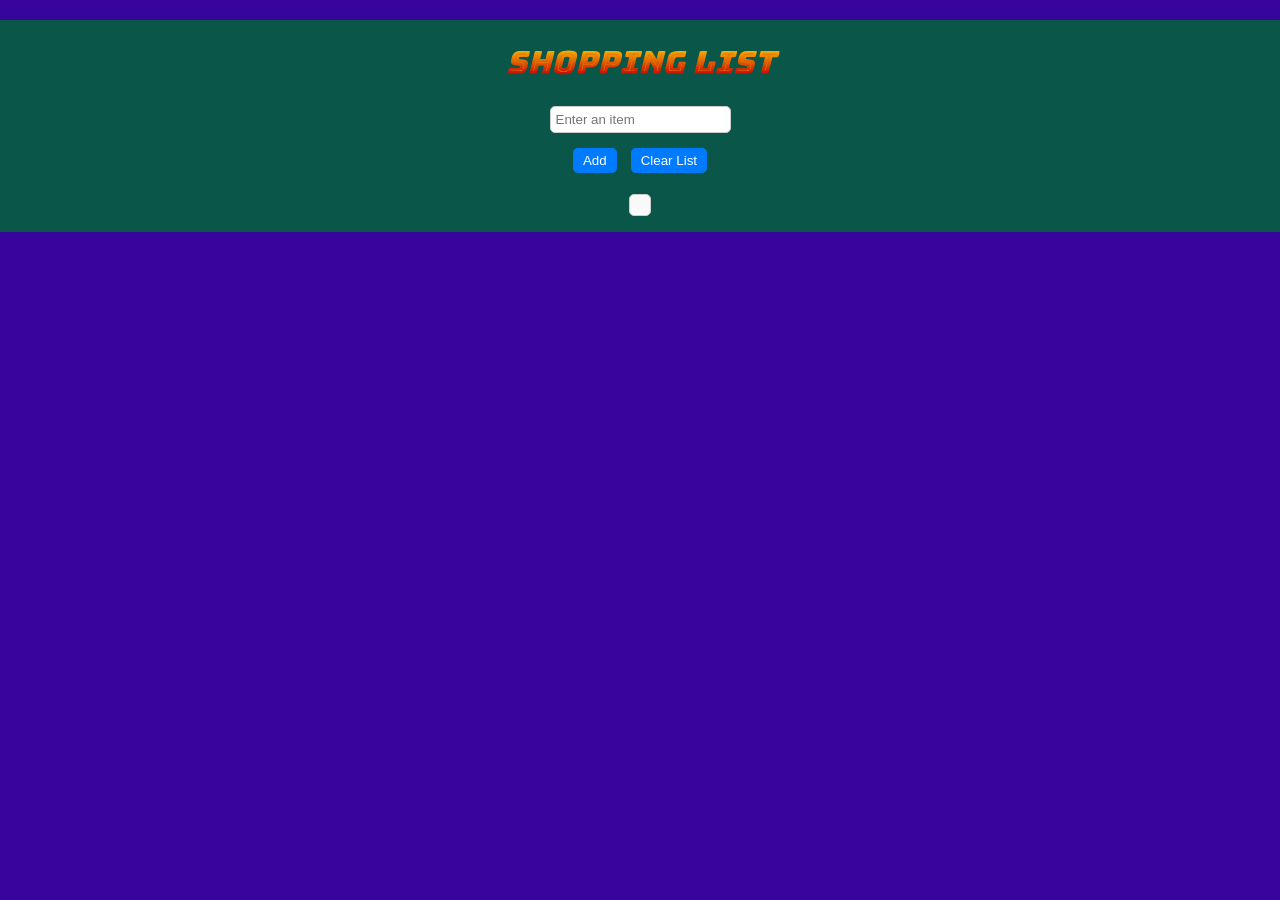
<file: index.html>
<!DOCTYPE html>
<html lang="en">
<head>
    <meta charset="UTF-8">
    <meta name="viewport" content="width=device-width, initial-scale=1.0">
    <title>Shopping List site</title>
    <link rel="stylesheet" href="./practice.css">
    
</head>
<body>
    <div class="shopping-list-container">
        <h1>Shopping List</h1>
        <input type="text" id="itemInput" placeholder="Enter an item" />
        <div>
            <button id="addButton">Add</button>
            <button id="clearButton">Clear List</button>
        </div>
        <ul id="shoppingList" class="shopping-list"></ul>
    </div>
    <script src="./practice.js"></script>
</body>
</html>
</file>
<file: practice.css>
@import url('https://fonts.googleapis.com/css2?family=Bungee+Spice&display=swap');
body{
    font-family: "Bungee Spice", sans-serif;
    font-size: 200;
    font-style: oblique;
    margin: 0;
    padding: 0;
    background-color: rgb(55, 5, 156);
    overflow-x: hidden;
    box-sizing: border-box;
}
/* --------------Shopping list sections---------------*/
.shopping-list-container {
    background-color: rgb(10, 87, 73);
    display: flex;
    flex-direction: column;
    align-items: center;
    margin-top: 20px;
}

#shoppingList {
    list-style: none;
    padding: 0;
    text-align: center;
    width: fit-content;
    border: 1px solid #ccc;
    border-radius: 5px;
    padding: 10px;
    background-color: #f9f9f9;
}

#shoppingList li {
    margin: 5px 0;
    cursor: pointer;
}

#itemInput {
    margin-bottom: 10px;
    padding: 5px;
    border: 1px solid #ccc;
    border-radius: 5px;
}

button {
    margin: 5px;
    padding: 5px 10px;
    border: none;
    border-radius: 5px;
    background-color: #007bff;
    color: #fff;
    cursor: pointer;
}

button:hover {
    background-color: #0056b3;
}
</file>
